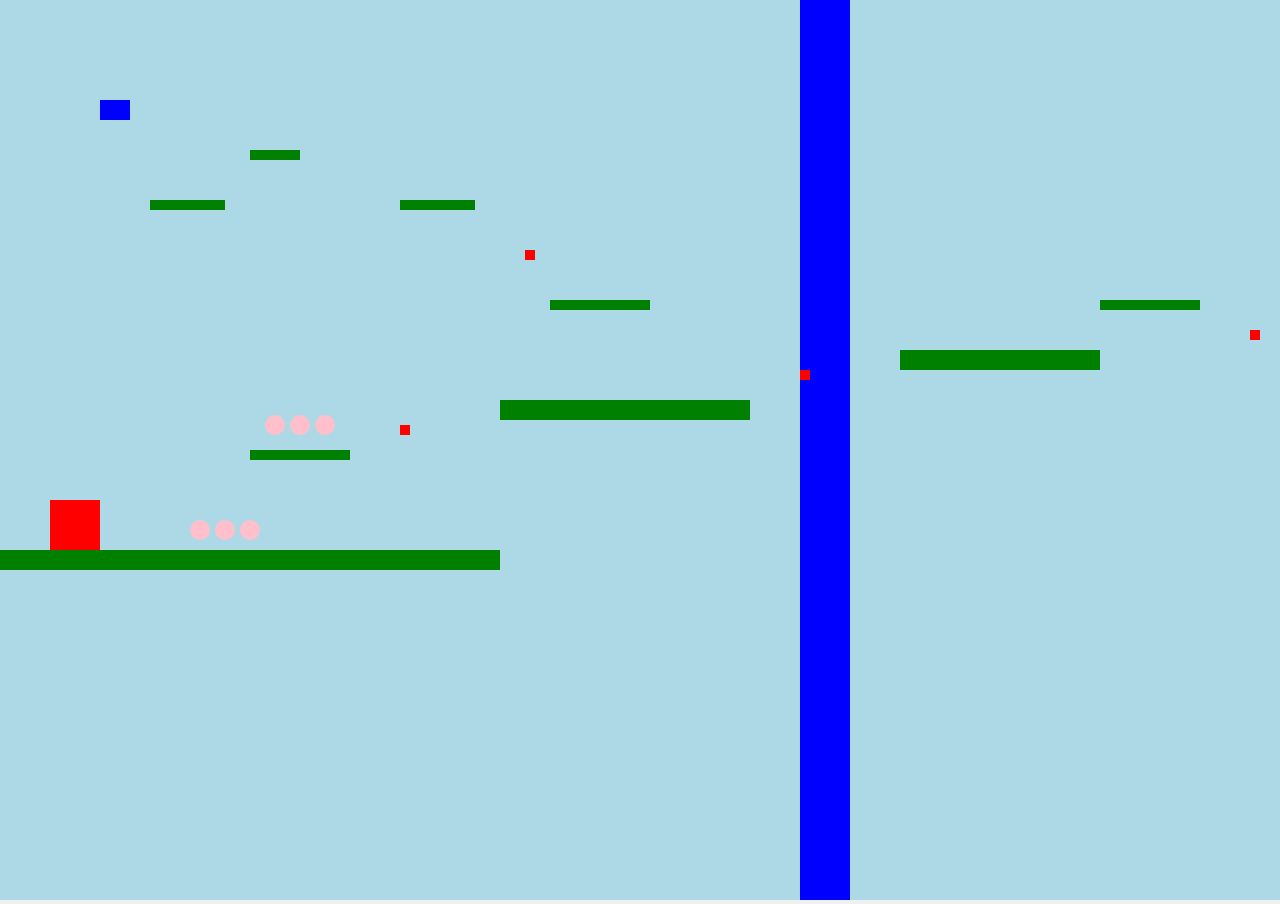
<file: jeux/jeux.html>
<!DOCTYPE html>
<html lang="fr">
<head>
    <meta charset="UTF-8">
    <meta name="viewport" content="width=device-width, initial-scale=1.0">
    <title>Jeu Plateforme 2D</title>
    <style>
        body {
            margin: 0;
            overflow: hidden;
            background-color: #f0f0f0;
        }

        canvas {
            background-color: lightblue; /* Une couleur pour l'arrière-plan du jeu */
        }
    </style>
</head>
<body>
    <canvas id="gameCanvas"></canvas>
    <script src="game.js"></script>
</body>
</html>
</file>
